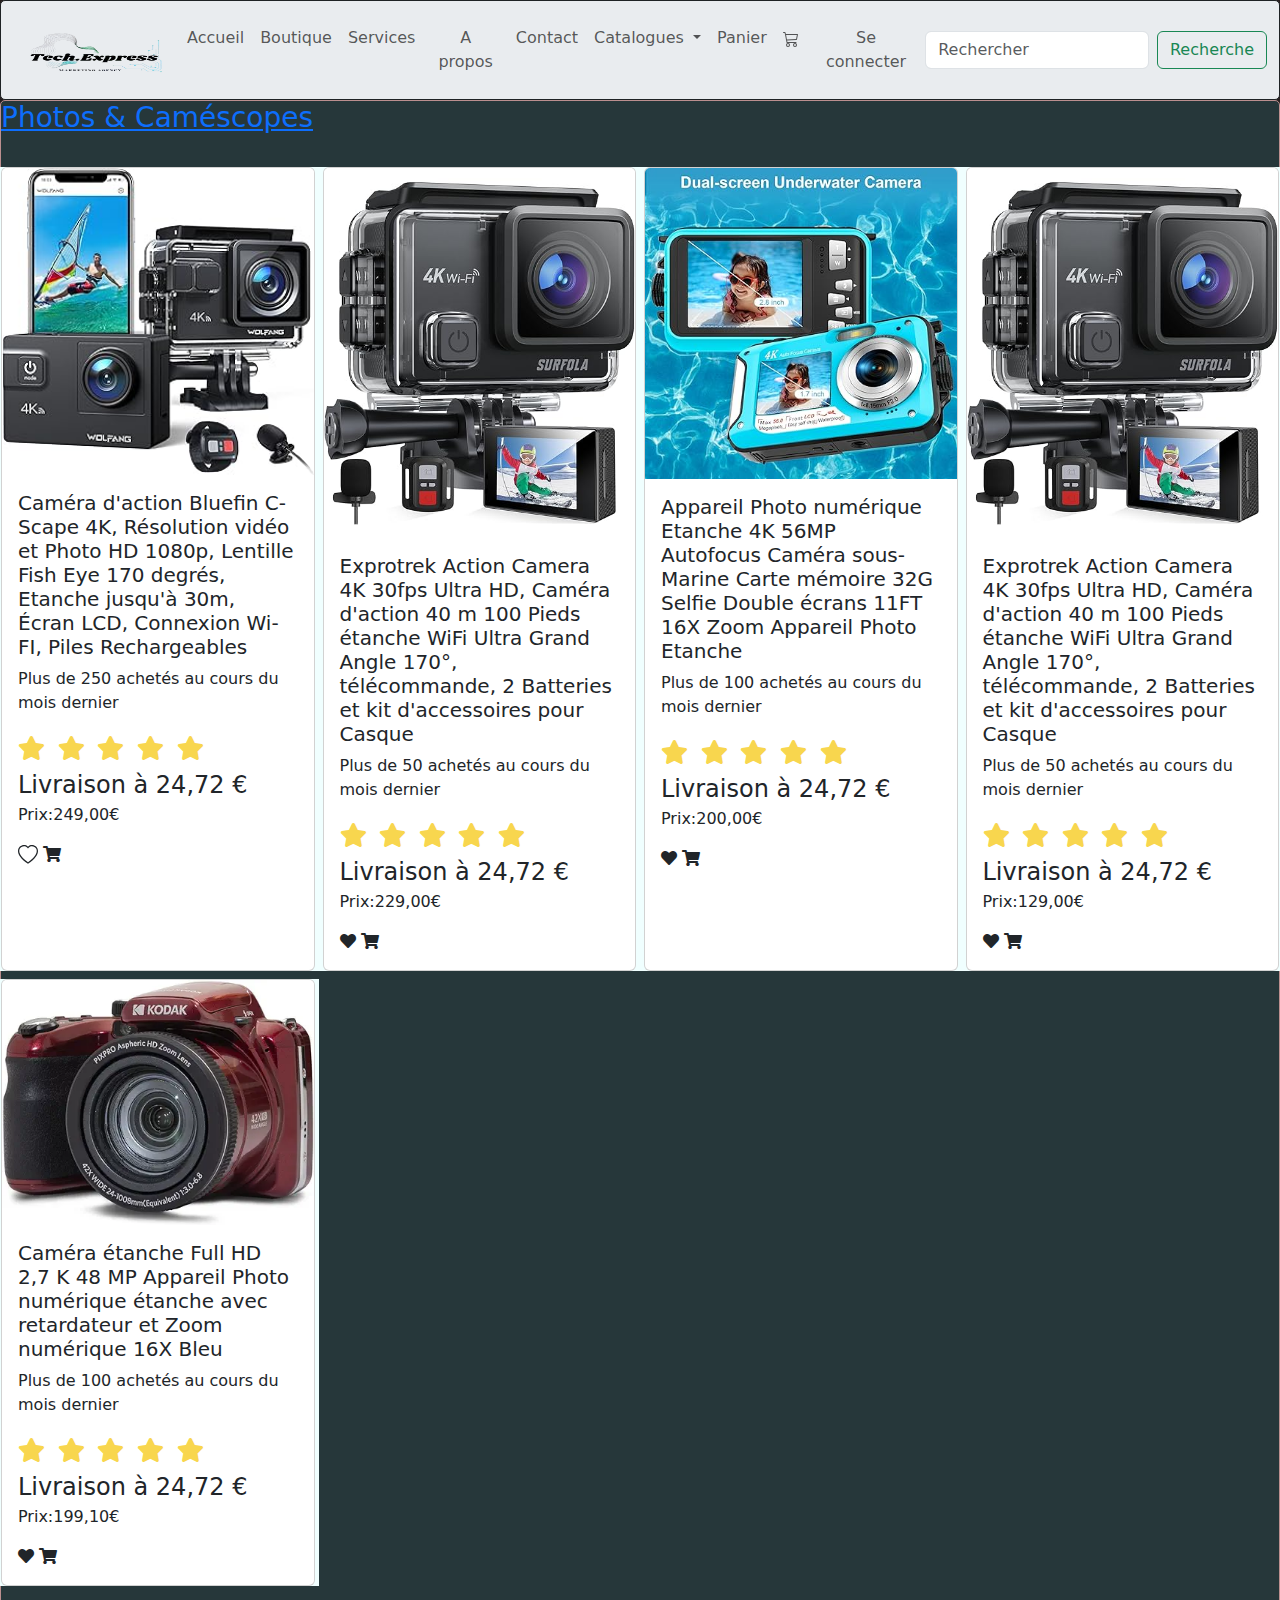
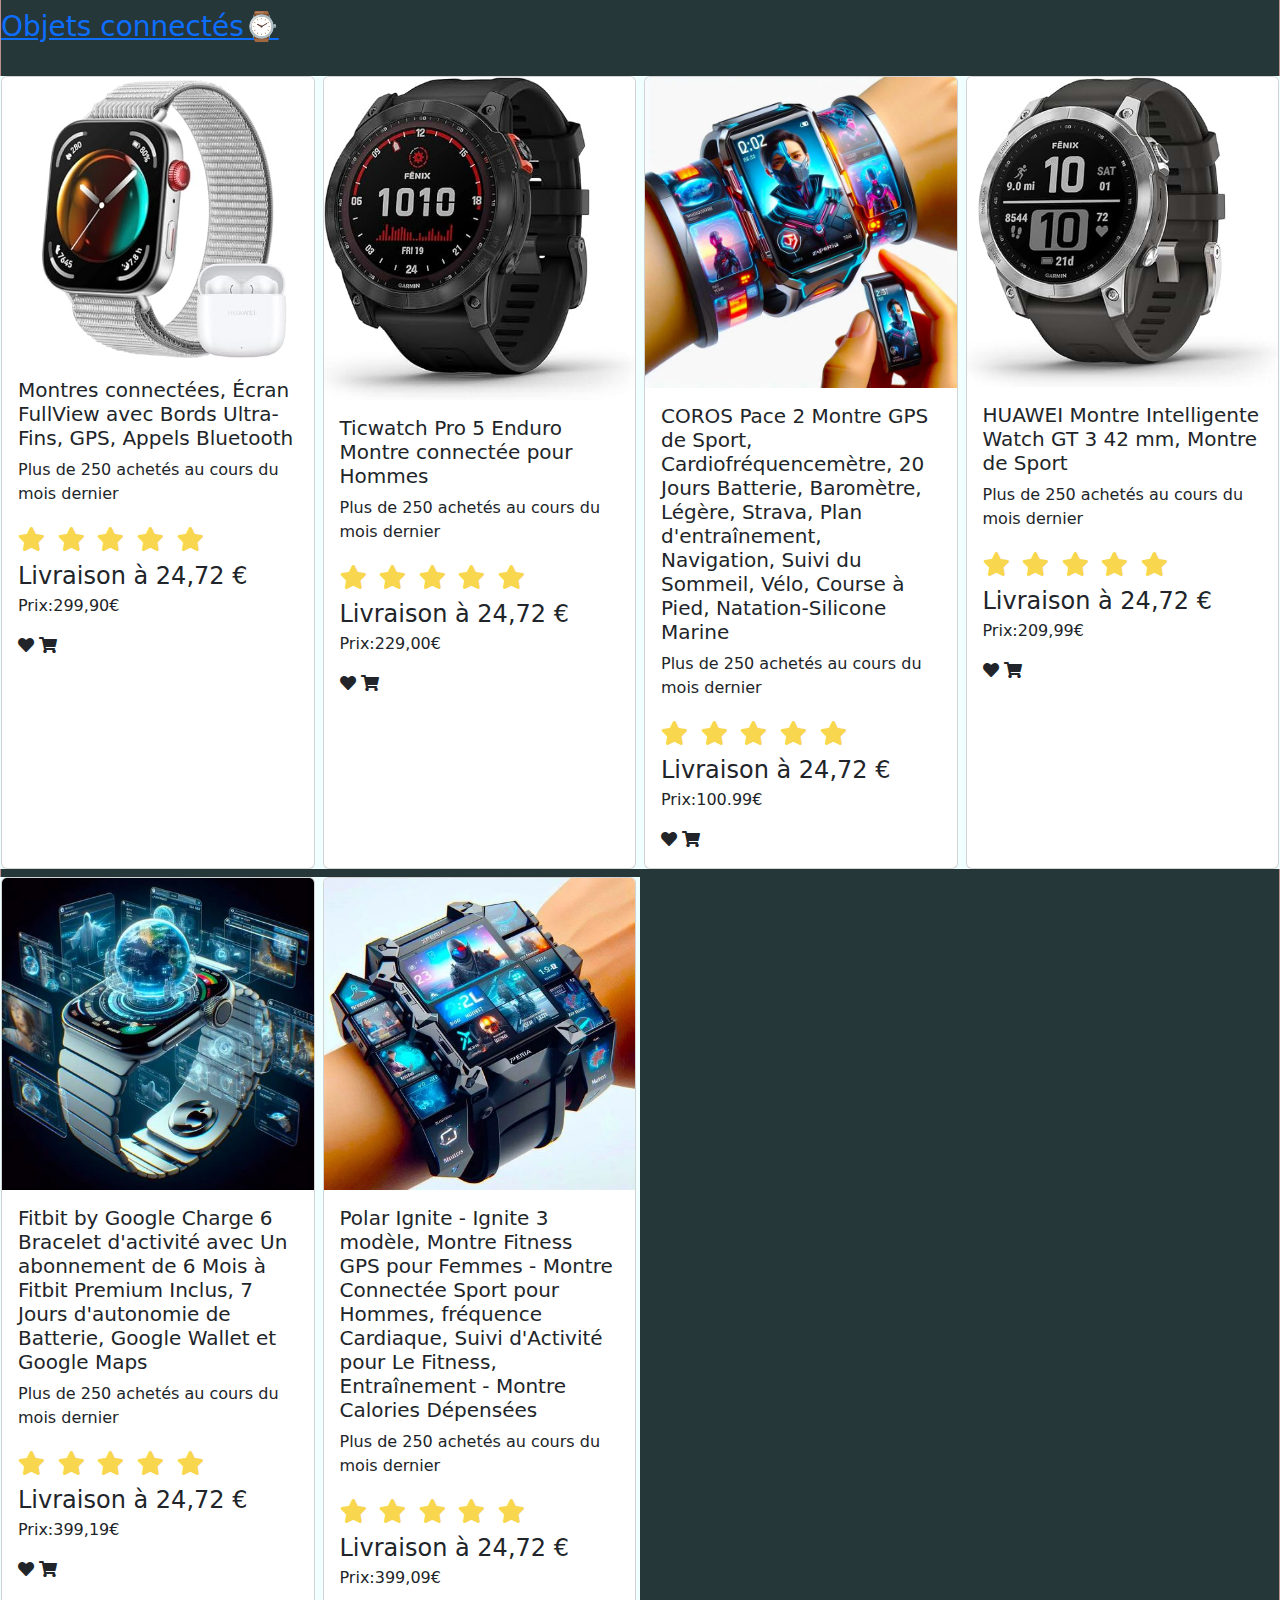
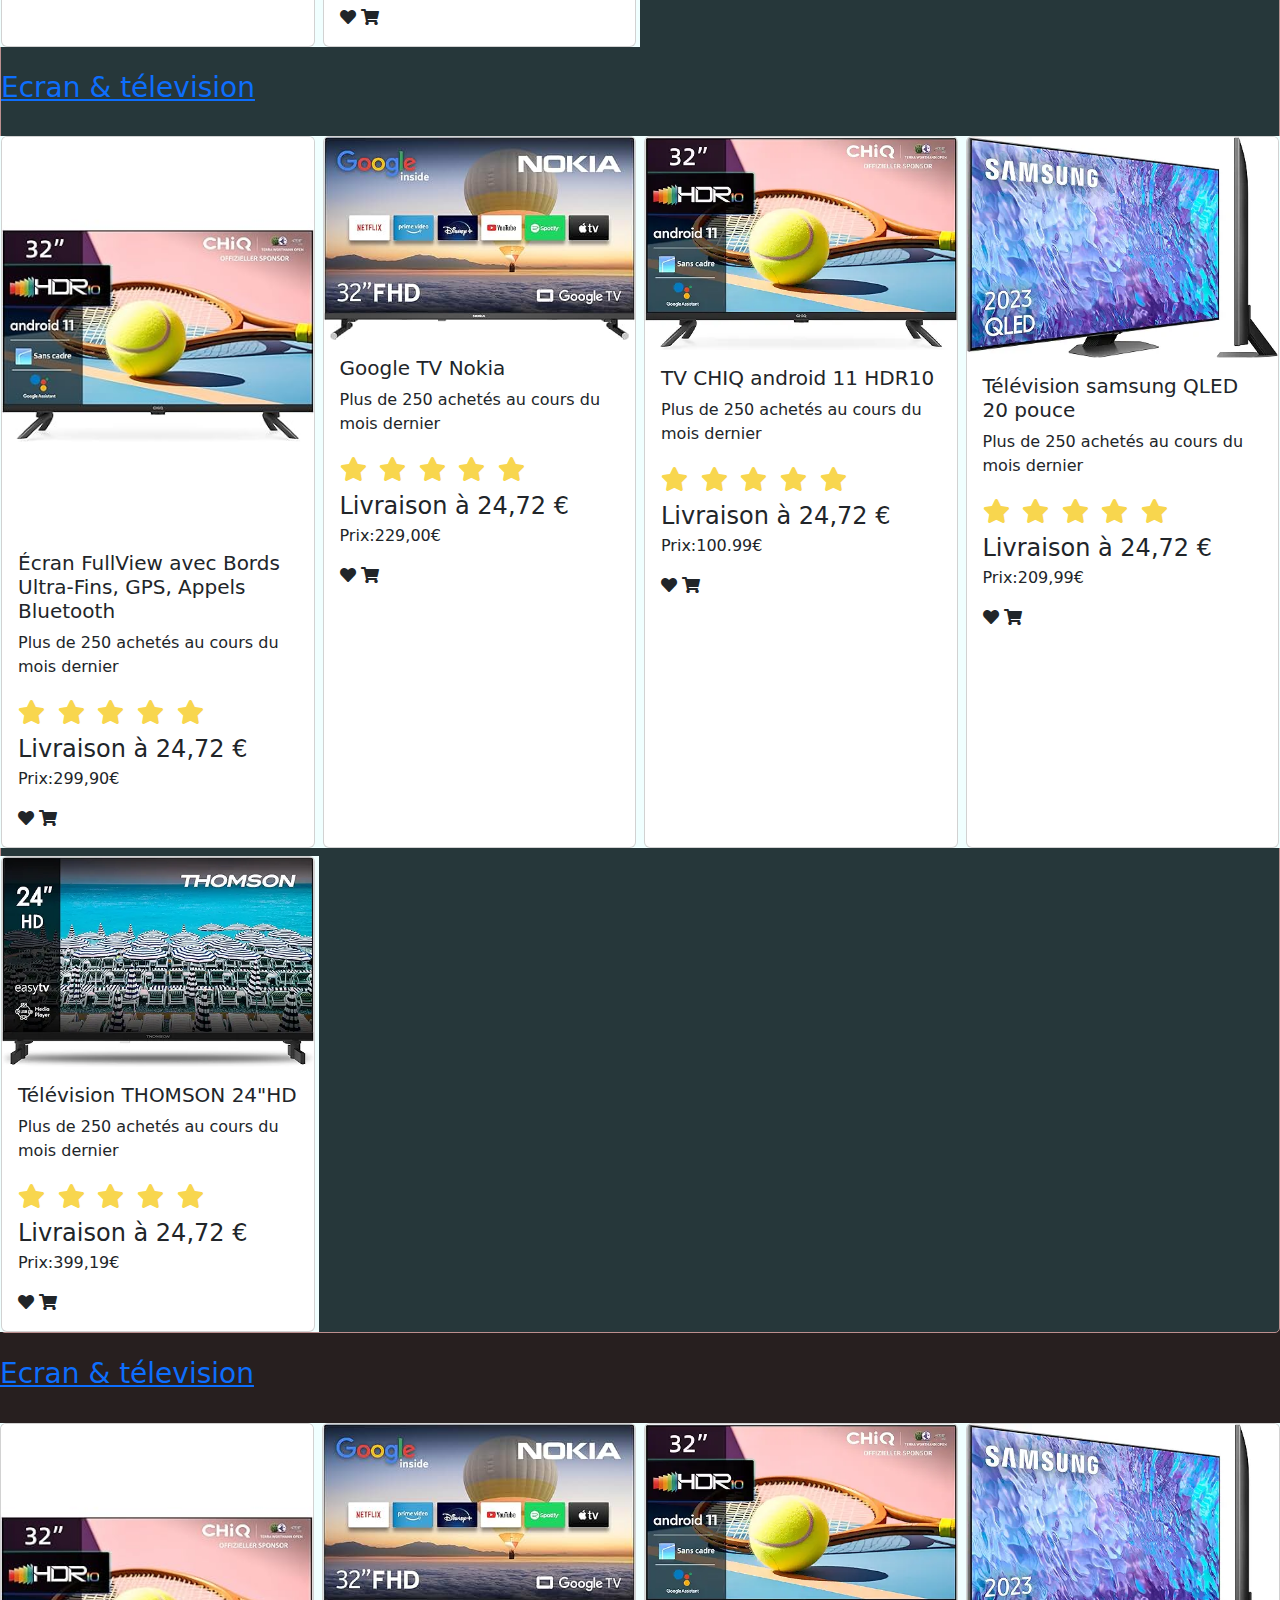
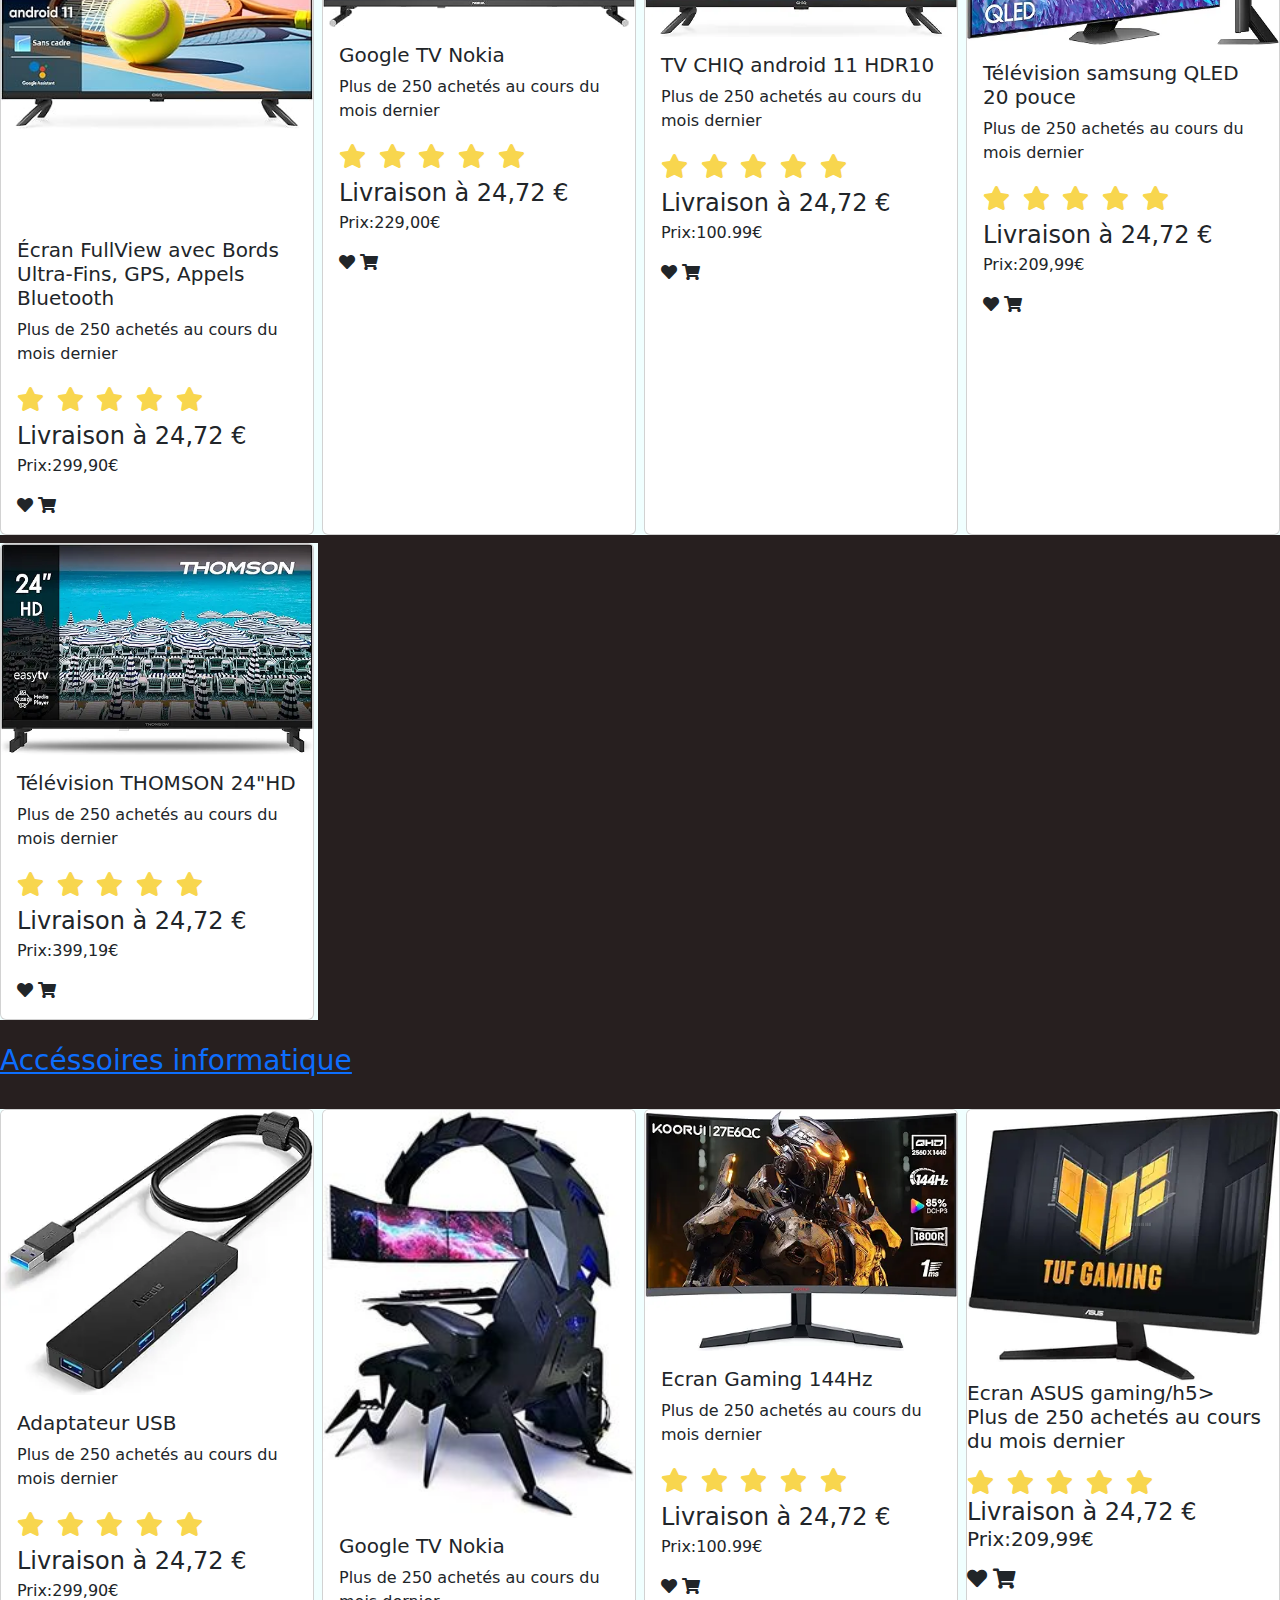
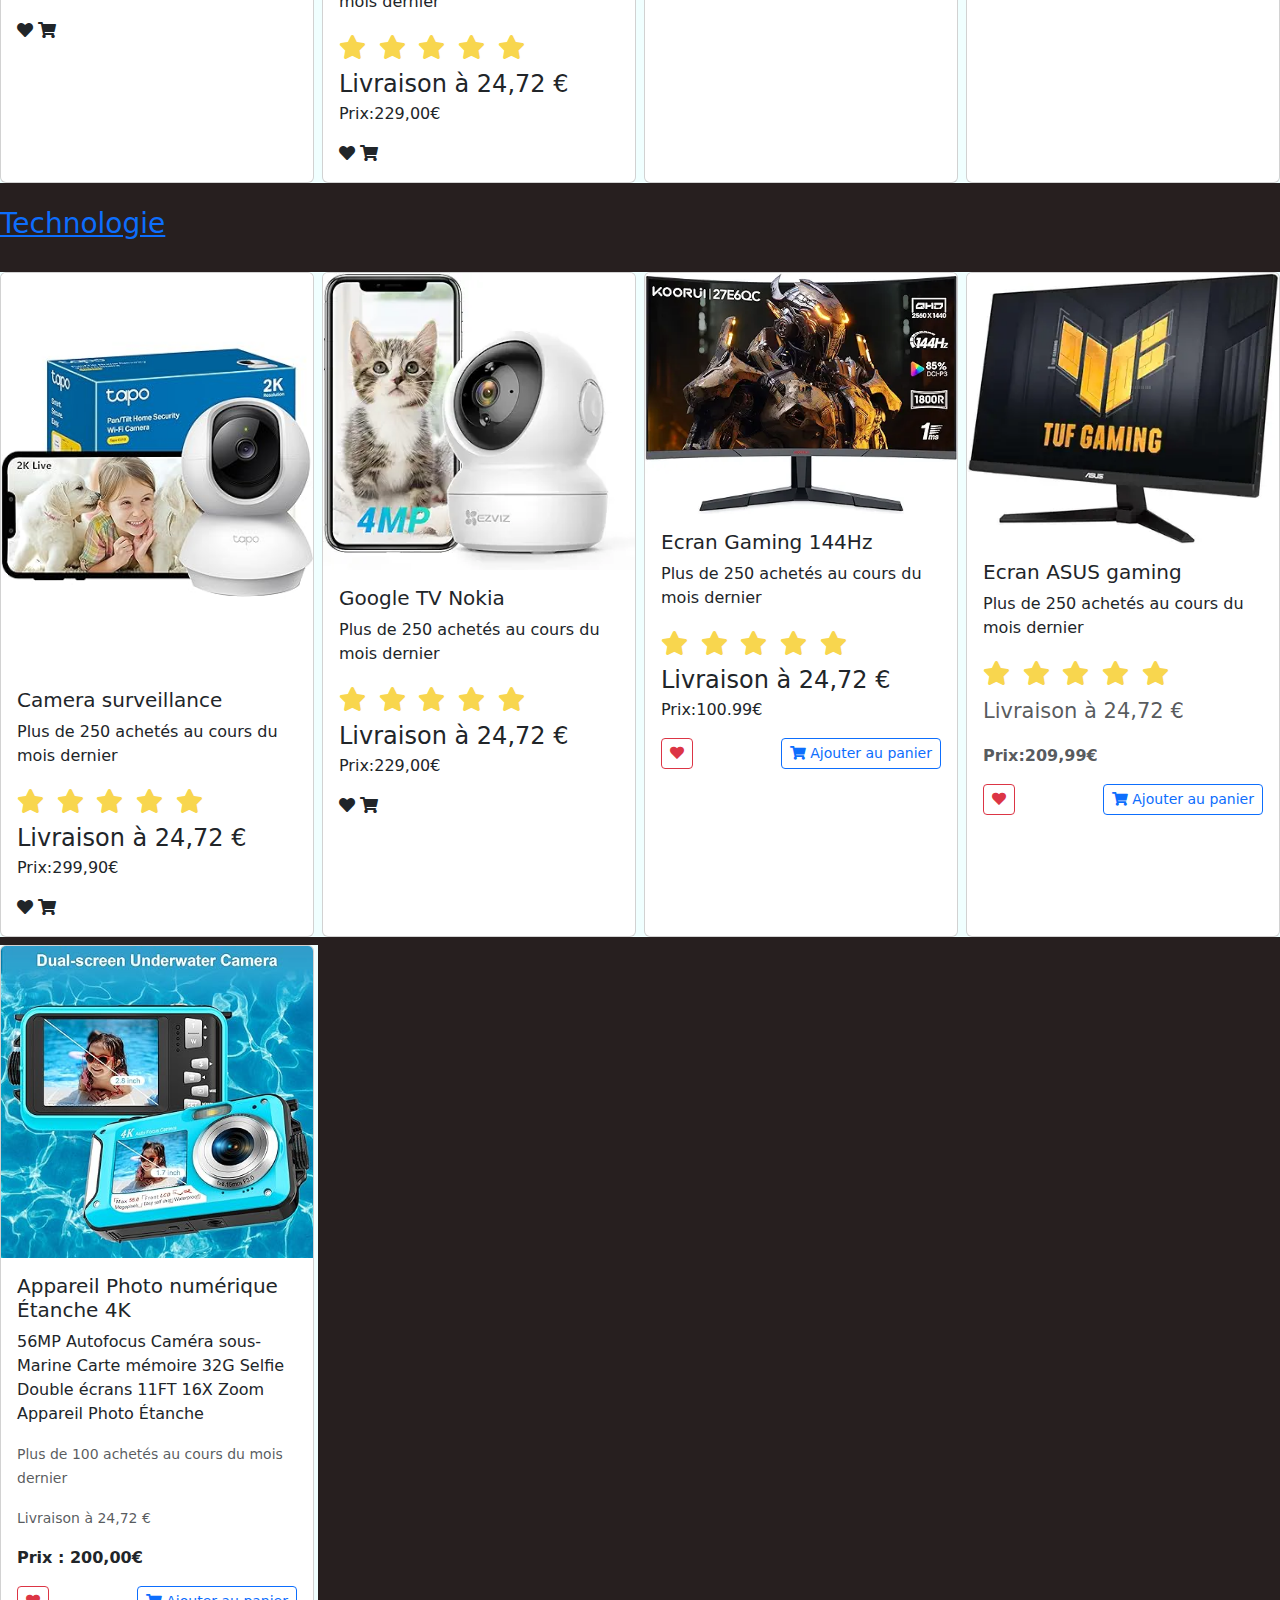
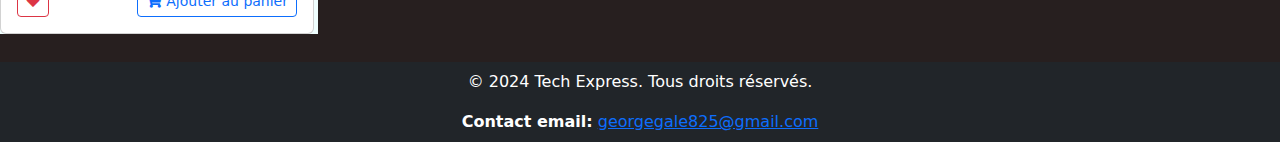
<file: index.html>
<!DOCTYPE html>
<html lang="fr" data-bs-theme="white">
<head>
    <meta charset="UTF-8">
    <meta name="viewport" content="width=device-width, initial-scale=1.0">
    <title>Document</title>
    <link href="https://cdn.jsdelivr.net/npm/bootstrap@5.3.3/dist/css/bootstrap.min.css" rel="stylesheet" integrity="sha384-QWTKZyjpPEjISv5WaRU9OFeRpok6YctnYmDr5pNlyT2bRjXh0JMhjY6hW+ALEwIH" crossorigin="anonymous">
    <script src="https://cdn.jsdelivr.net/npm/bootstrap@5.3.3/dist/js/bootstrap.bundle.min.js" integrity="sha384-YvpcrYf0tY3lHB60NNkmXc5s9fDVZLESaAA55NDzOxhy9GkcIdslK1eN7N6jIeHz" crossorigin="anonymous"></script>
    <link rel="stylesheet" href="https://cdnjs.cloudflare.com/ajax/libs/font-awesome/5.15.3/css/all.min.css">
    <link rel="stylesheet" href="style.css" media="screen">


</head>
<body>
  <header>

  </header>

  <div>
    <nav class="navbar navbar-expand-lg bg-body-secondary fixed-top">
      <div class="container-fluid">
        <!-- Logo du site -->
        <a class="navbar-brand" href="#">
          <img src="images/Tech.Express.png" alt="Logo" height="80" width="150" class="d-inline-block align-text-top"></a>
        <!-- <a class="navbar-brand" href="#">Menu</a> -->
          <!-- Menu -->
        <button class="navbar-toggler" type="button" data-bs-toggle="collapse" data-bs-target="#navbarSupportedContent" aria-controls="navbarSupportedContent" aria-expanded="false" aria-label="Toggle navigation">
          <span class="navbar-toggler-icon"></span>
        </button>
        <div class="collapse navbar-collapse" id="navbarSupportedContent">
          <ul class="navbar-nav me-auto mb-2 mb-lg-0">
            <li class="nav-item">
              <a class="nav-link btn btn-outline-secondary" aria-current="page" href="#">Accueil</a>
            </li>
            <li class="nav-item">
              <a class="nav-link btn btn-outline-secondary" href="#">Boutique</a>
            </li>
            <li class="nav-item">
              <a class="nav-link btn btn-outline-secondary" href="#">Services</a>
            </li>
            <li class="nav-item">
              <a class="nav-link btn btn-outline-secondary" href="#">A propos</a>
            </li>
            <li class="nav-item">
              <a class="nav-link btn btn-outline-secondary" href="#contact">Contact</a>
            </li>
            <div class="nav-item dropdown">
              <a class="nav-link dropdown-toggle" href="#" role="button" data-bs-toggle="dropdown" aria-expanded="false">
                Catalogues
              </a>
            
              <ul class="dropdown-menu">
                <li><a class="dropdown-item " href="#outils">Accéssoires Technologique</a></li>
                <li><a class="dropdown-item " href="#obj">Object connecter</a></li>
                <li><a class="dropdown-item " href="#tous">Photos & caméscopes</a></li>
                <li><a class="dropdown-item " href="#TV">Television</a></li>
                <li><a class="dropdown-item " href="#telepor">Téléphone portable</a></li>
                <li><a class="dropdown-item " href="#PC">Ordinateur PC</a></li>
                <li><a class="dropdown-item " href="#ecran">Ecran</a></li>
              </ul>
            
            </div>
            <li class="nav-item">
              <a class="nav-link btn btn-outline-secondary" href="panier.html">Panier</a>
            </li>
            <li class="nav-item">
              <a class="nav-link btn btn-outline-light" href="#"><i class="bi bi-cart3"></i> <svg xmlns="http://www.w3.org/2000/svg" width="16" height="16" fill="currentColor" class="bi bi-cart3" viewBox="0 0 16 16">
                <path d="M0 1.5A.5.5 0 0 1 .5 1H2a.5.5 0 0 1 .485.379L2.89 3H14.5a.5.5 0 0 1 .49.598l-1 5a.5.5 0 0 1-.465.401l-9.397.472L4.415 11H13a.5.5 0 0 1 0 1H4a.5.5 0 0 1-.491-.408L2.01 3.607 1.61 2H.5a.5.5 0 0 1-.5-.5M3.102 4l.84 4.479 9.144-.459L13.89 4zM5 12a2 2 0 1 0 0 4 2 2 0 0 0 0-4m7 0a2 2 0 1 0 0 4 2 2 0 0 0 0-4m-7 1a1 1 0 1 1 0 2 1 1 0 0 1 0-2m7 0a1 1 0 1 1 0 2 1 1 0 0 1 0-2"/>
              </svg> <!-- Icône de panier d'achat --></a>
            </li>
            <li class="nav-item">
              <a class="nav-link btn btn-outline-secondary" href="index1.html">Se connecter</a>
            </li>
          </ul>
          <!-- Barre de recherche -->
          <form class="d-flex" role="search">
            <input class="form-control wh-100 me-2" type="search" placeholder="Rechercher" aria-label="Search">
            <button class="btn btn-outline-success" type="submit">Recherche</button>
          </form>

        </div>
      </div>
    </nav>
    <!-- Menu scroll catalogue -->
  
    <section id="all">

      
      <div id="tous"> 
        <h3><a href="#tous">Photos & Caméscopes</a></h3><br>
      </div>
      <div class="row row-cols-1 row-cols-md-4 g-2">
        <div class="col">
          <div class="card h-100">
            <img src="images/Appareil-photo1.jpg" class="card-img-top" alt="Appareil photo">
            <div class="card-body">
              <h5 class="card-title">Caméra d'action Bluefin C-Scape 4K, Résolution vidéo et Photo HD 1080p, Lentille Fish Eye 170 degrés, Etanche jusqu'à 30m, Écran LCD, Connexion Wi-FI, Piles Rechargeables</h5>
              <p class="card-text">Plus de 250 achetés au cours du mois dernier</p>
              <div class="rating">
                <span class="star"><i class="fas fa-star"></i></span>
                <span class="star"><i class="fas fa-star"></i></span>
                <span class="star"><i class="fas fa-star"></i></span>
                <span class="star"><i class="fas fa-star"></i></span>
                <span class="star"><i class="fas fa-star"></i></span>
                <p class="card-text">Livraison à 24,72 €</p>
              </div>
              <p class="card-text">Prix:249,00€</p>
              <i class="bi bi-heart" ></i>
              <svg xmlns="http://www.w3.org/2000/svg" width="20" height="20" fill="currentColor" class="bi bi-heart" viewBox="0 0 16 16">
                <path d="m8 2.748-.717-.737C5.6.281 2.514.878 1.4 3.053c-.523 1.023-.641 2.5.314 4.385.92 1.815 2.834 3.989 6.286 6.357 3.452-2.368 5.365-4.542 6.286-6.357.955-1.886.838-3.362.314-4.385C13.486.878 10.4.28 8.717 2.01zM8 15C-7.333 4.868 3.279-3.04 7.824 1.143q.09.083.176.171a3 3 0 0 1 .176-.17C12.72-3.042 23.333 4.867 8 15"/>
              </svg> <!-- Icône de coeur -->
              <i class="fas fa-shopping-cart "></i> <!-- Icône de panier d'achat -->
              
            </div>
          </div>
        </div>
        <div class="col">
          <div class="card h-100" >
            <img src="images/Appareil_photo.jpg" class="card-img-top" alt="Appareil photo">
            <div class="card-body">
              <h5 class="card-title">Exprotrek Action Camera 4K 30fps Ultra HD, Caméra d'action 40 m 100 Pieds étanche WiFi Ultra Grand Angle 170°, télécommande, 2 Batteries et kit d'accessoires pour Casque</h5>
              <p class="card-text">Plus de 50 achetés au cours du mois dernier</p>
              <div class="rating">
                <span class="star"><i class="fas fa-star"></i></span>
                <span class="star"><i class="fas fa-star"></i></span>
                <span class="star"><i class="fas fa-star"></i></span>
                <span class="star"><i class="fas fa-star"></i></span>
                <span class="star"><i class="fas fa-star"></i></span>
                <p class="card-text">Livraison à 24,72 €</p>
              </div>
              <p class="card-text">Prix:229,00€</p>
              <i class="fas fa-heart"></i> <!-- Icône de coeur -->
              <i class="fas fa-shopping-cart"></i> <!-- Icône de panier d'achat -->
              
            </div>
          </div>
        </div>
        <div class="col">
          <div class="card h-100">
            <img src="images/812fzPFyErL._AC_SX425_.jpg" class="card-img-top" alt="Appareil photo">
            <div class="card-body">
              <h5 class="card-title">Appareil Photo numérique Etanche 4K 56MP Autofocus Caméra sous-Marine Carte mémoire 32G Selfie Double écrans 11FT 16X Zoom Appareil Photo Etanche</h5>
              <p class="card-text">Plus de 100 achetés au cours du mois dernier</p>
              <div class="rating">
                <span class="star"><i class="fas fa-star"></i></span>
                <span class="star"><i class="fas fa-star"></i></span>
                <span class="star"><i class="fas fa-star"></i></span>
                <span class="star"><i class="fas fa-star"></i></span>
                <span class="star"><i class="fas fa-star"></i></span>
                <p class="card-text">Livraison à 24,72 €</p>
              </div>
              <p class="card-text">Prix:200,00€</p>
              <i class="fas fa-heart"></i> <!-- Icône de coeur -->
              <i class="fas fa-shopping-cart"></i> <!-- Icône de panier d'achat -->
              
            </div>
          </div>
        </div>
        <div class="col">
          <div class="card h-100">
            <img src="images/Appareil_photo.jpg" class="card-img-top" alt="Appareil photo">
            <div class="card-body">
              <h5 class="card-title">Exprotrek Action Camera 4K 30fps Ultra HD, Caméra d'action 40 m 100 Pieds étanche WiFi Ultra Grand Angle 170°, télécommande, 2 Batteries et kit d'accessoires pour Casque</h5>
              <p class="card-text">Plus de 50 achetés au cours du mois dernier</p>
              <div class="rating">
                <span class="star"><i class="fas fa-star"></i></span>
                <span class="star"><i class="fas fa-star"></i></span>
                <span class="star"><i class="fas fa-star"></i></span>
                <span class="star"><i class="fas fa-star"></i></span>
                <span class="star"><i class="fas fa-star"></i></span>
                <p class="card-text">Livraison à 24,72 €</p>
              </div>
              <p class="card-text">Prix:129,00€</p>
              <i class="fas fa-heart"></i> <!-- Icône de coeur -->
              <i class="fas fa-shopping-cart"></i> <!-- Icône de panier d'achat -->
              
            </div>
          </div>
        </div>
        <div class="col">
          <div class="card h-100">
            <img src="images/Appareil_photo4.webp" class="card-img-top" alt="Appareil photo">
            <div class="card-body">
              <h5 class="card-title">Caméra étanche Full HD 2,7 K 48 MP  Appareil Photo numérique étanche avec retardateur et Zoom numérique 16X Bleu</h5>
              <p class="card-text">Plus de 100 achetés au cours du mois dernier</p>
              <div class="rating">
                <span class="star"><i class="fas fa-star"></i></span>
                <span class="star"><i class="fas fa-star"></i></span>
                <span class="star"><i class="fas fa-star"></i></span>
                <span class="star"><i class="fas fa-star"></i></span>
                <span class="star"><i class="fas fa-star"></i></span>
                <p class="card-text">Livraison à 24,72 €</p>
              </div>
              <p class="card-text">Prix:199,10€</p>
              <i class="fas fa-heart"></i> <!-- Icône de coeur -->
              <i class="fas fa-shopping-cart"></i> <!-- Icône de panier d'achat -->
              
            </div>
          </div>
        </div>
      </div><br>
      

      <!-- Object connecter -->
      
      <div id="obj">
        <h3><a href="#obj">Objets connectés⌚</a></h3><br>
      </div>
      <div class="row row-cols-1 row-cols-md-4 g-2">
        <div class="col">
          <div class="card h-100">
            <img src="images/Montre_connect.jpg" class="card-img-top" alt="Montre connecté">
            <div class="card-body">
              <h5 class="card-title">Montres connectées, Écran FullView avec Bords Ultra-Fins, GPS, Appels Bluetooth</h5>
              <p class="card-text">Plus de 250 achetés au cours du mois dernier</p>
              <div class="rating">
                <span class="star"><i class="fas fa-star"></i></span>
                <span class="star"><i class="fas fa-star"></i></span>
                <span class="star"><i class="fas fa-star"></i></span>
                <span class="star"><i class="fas fa-star"></i></span>
                <span class="star"><i class="fas fa-star"></i></span>
                <p class="card-text">Livraison à 24,72 €</p>
              </div>
              <p class="card-text">Prix:299,90€</p>
              <i class="fas fa-heart"></i> <!-- Icône de coeur -->
              <i class="fas fa-shopping-cart "></i> <!-- Icône de panier d'achat -->
              
            </div>
          </div>
        </div>
        <div class="col">
          <div class="card h-100" >
            <img src="images/Montre_connect1.jpg" class="card-img-top" alt="Montre connecté" >
            <div class="card-body">
              <h5 class="card-title">Ticwatch Pro 5 Enduro Montre connectée pour Hommes</h5>
              <p class="card-text">Plus de 250 achetés au cours du mois dernier</p>
              <div class="rating">
                <span class="star"><i class="fas fa-star"></i></span>
                <span class="star"><i class="fas fa-star"></i></span>
                <span class="star"><i class="fas fa-star"></i></span>
                <span class="star"><i class="fas fa-star"></i></span>
                <span class="star"><i class="fas fa-star"></i></span>
                <p class="card-text">Livraison à 24,72 €</p>
              </div>
              <p class="card-text">Prix:229,00€</p>
              <i class="fas fa-heart"></i> <!-- Icône de coeur -->
              <i class="fas fa-shopping-cart"></i> <!-- Icône de panier d'achat -->
              
            </div>
          </div>
        </div>
        <div class="col">
          <div class="card h-100">
            <img src="images/Montre_connect5.jpg" class="card-img-top" alt="Montre connecté">
            <div class="card-body">
              <h5 class="card-title">COROS Pace 2 Montre GPS de Sport, Cardiofréquencemètre, 20 Jours Batterie, Baromètre, Légère, Strava, Plan d'entraînement, Navigation, Suivi du Sommeil, Vélo, Course à Pied, Natation-Silicone Marine</h5>
              <p class="card-text">Plus de 250 achetés au cours du mois dernier</p>
              <div class="rating">
                <span class="star"><i class="fas fa-star"></i></span>
                <span class="star"><i class="fas fa-star"></i></span>
                <span class="star"><i class="fas fa-star"></i></span>
                <span class="star"><i class="fas fa-star"></i></span>
                <span class="star"><i class="fas fa-star"></i></span>
                <p class="card-text">Livraison à 24,72 €</p>
              </div>
              <p class="card-text">Prix:100.99€</p>
              <i class="fas fa-heart"></i> <!-- Icône de coeur -->
              <i class="fas fa-shopping-cart"></i> <!-- Icône de panier d'achat -->
              
            </div>
          </div>
        </div>
        <div class="col">
          <div class="card h-100">
            <img src="images/Montre_connect2.jpg" class="card-img-top" alt="Montre connectée">
            <div class="card-body">
              <h5 class="card-title">HUAWEI Montre Intelligente Watch GT 3 42 mm, Montre de Sport</h5>
              <p class="card-text">Plus de 250 achetés au cours du mois dernier</p>
              <div class="rating">
                <span class="star"><i class="fas fa-star"></i></span>
                <span class="star"><i class="fas fa-star"></i></span>
                <span class="star"><i class="fas fa-star"></i></span>
                <span class="star"><i class="fas fa-star"></i></span>
                <span class="star"><i class="fas fa-star"></i></span>
                <p class="card-text">Livraison à 24,72 €</p>
              </div>
              <p class="card-text">Prix:209,99€</p>
              <i class="fas fa-heart"></i> <!-- Icône de coeur -->
              <i class="fas fa-shopping-cart"></i> <!-- Icône de panier d'achat -->
              
            </div>
          </div>
        </div>
        <div class="col">
          <div class="card h-100">
            <img src="images/Montre_connect3.jpg" class="card-img-top" alt="Montre connecté">
            <div class="card-body">
              <h5 class="card-title">Fitbit by Google Charge 6 Bracelet d'activité avec Un abonnement de 6 Mois à Fitbit Premium Inclus, 7 Jours d'autonomie de Batterie, Google Wallet et Google Maps</h5>
              <p class="card-text">Plus de 250 achetés au cours du mois dernier</p>
              <div class="rating">
                <span class="star"><i class="fas fa-star"></i></span>
                <span class="star"><i class="fas fa-star"></i></span>
                <span class="star"><i class="fas fa-star"></i></span>
                <span class="star"><i class="fas fa-star"></i></span>
                <span class="star"><i class="fas fa-star"></i></span>
                <p class="card-text">Livraison à 24,72 €</p>
              </div>
              <p class="card-text">Prix:399,19€</p>
              <i class="fas fa-heart"></i> <!-- Icône de coeur -->
              <i class="fas fa-shopping-cart"></i> <!-- Icône de panier d'achat -->
              
            </div>
          </div>
        </div>
        <div class="col">
          <div class="card h-100">
            <img src="images/Montre_connect4.jpg" class="card-img-top" alt="Montre connecté">
            <div class="card-body">
              <h5 class="card-title">Polar Ignite - Ignite 3 modèle, Montre Fitness GPS pour Femmes - Montre Connectée Sport pour Hommes, fréquence Cardiaque, Suivi d'Activité pour Le Fitness, Entraînement - Montre Calories Dépensées</h5>
              <p class="card-text">Plus de 250 achetés au cours du mois dernier</p>
              <div class="rating">
                <span class="star"><i class="fas fa-star"></i></span>
                <span class="star"><i class="fas fa-star"></i></span>
                <span class="star"><i class="fas fa-star"></i></span>
                <span class="star"><i class="fas fa-star"></i></span>
                <span class="star"><i class="fas fa-star"></i></span>
                <p class="card-text">Livraison à 24,72 €</p>
              </div>
              <p class="card-text">Prix:399,09€</p>
              <i class="fas fa-heart"></i> <!-- Icône de coeur -->
              <i class="fas fa-shopping-cart"></i> <!-- Icône de panier d'achat -->
              
            </div>
          </div>
        </div>
      </div><br>

      <!-- Ecran -->

      <div id="ecran TV">
        <h3><a href="#ecran TV">Ecran & télevision</a></h3><br>
      </div>
      <div class="row row-cols-1 row-cols-md-4 g-2">
        <div class="col">
          <div class="card h-100">
            <img src="images/TV_chiq.jpg" class="card-img-top" alt="Ecran & Télévision">
            <div class="card-body">
              <h5 class="card-title">Écran FullView avec Bords Ultra-Fins, GPS, Appels Bluetooth</h5>
              <p class="card-text">Plus de 250 achetés au cours du mois dernier</p>
              <div class="rating">
                <span class="star"><i class="fas fa-star"></i></span>
                <span class="star"><i class="fas fa-star"></i></span>
                <span class="star"><i class="fas fa-star"></i></span>
                <span class="star"><i class="fas fa-star"></i></span>
                <span class="star"><i class="fas fa-star"></i></span>
                <p class="card-text">Livraison à 24,72 €</p>
              </div>
              <p class="card-text">Prix:299,90€</p>
              <i class="fas fa-heart"></i> <!-- Icône de coeur -->
              <i class="fas fa-shopping-cart "></i> <!-- Icône de panier d'achat -->
              
            </div>
          </div>
        </div>
        <div class="col">
          <div class="card h-100" >
            <img src="images/TV_nokia.jpg" class="card-img-top" alt="Ecran & Télévision" >
            <div class="card-body">
              <h5 class="card-title">Google TV Nokia</h5>
              <p class="card-text">Plus de 250 achetés au cours du mois dernier</p>
              <div class="rating">
                <span class="star"><i class="fas fa-star"></i></span>
                <span class="star"><i class="fas fa-star"></i></span>
                <span class="star"><i class="fas fa-star"></i></span>
                <span class="star"><i class="fas fa-star"></i></span>
                <span class="star"><i class="fas fa-star"></i></span>
                <p class="card-text">Livraison à 24,72 €</p>
              </div>
              <p class="card-text">Prix:229,00€</p>
              <i class="fas fa-heart"></i> <!-- Icône de coeur -->
              <i class="fas fa-shopping-cart"></i> <!-- Icône de panier d'achat -->
              
            </div>
          </div>
        </div>
        <div class="col">
          <div class="card h-100">
            <img src="images/television_chiq.webp" class="card-img-top" alt="Ecran & Télévision">
            <div class="card-body">
              <h5 class="card-title">TV CHIQ android 11 HDR10</h5>
              <p class="card-text">Plus de 250 achetés au cours du mois dernier</p>
              <div class="rating">
                <span class="star"><i class="fas fa-star"></i></span>
                <span class="star"><i class="fas fa-star"></i></span>
                <span class="star"><i class="fas fa-star"></i></span>
                <span class="star"><i class="fas fa-star"></i></span>
                <span class="star"><i class="fas fa-star"></i></span>
                <p class="card-text">Livraison à 24,72 €</p>
              </div>
              <p class="card-text">Prix:100.99€</p>
              <i class="fas fa-heart"></i> <!-- Icône de coeur -->
              <i class="fas fa-shopping-cart"></i> <!-- Icône de panier d'achat -->
              
            </div>
          </div>
        </div>
        <div class="col">
          <div class="card h-100">
            <img src="images/Television_samsung.webp" class="card-img-top" alt="Ecran & Télévision">
            <div class="card-body">
              <h5 class="card-title">Télévision samsung QLED 20 pouce</h5>
              <p class="card-text">Plus de 250 achetés au cours du mois dernier</p>
              <div class="rating">
                <span class="star"><i class="fas fa-star"></i></span>
                <span class="star"><i class="fas fa-star"></i></span>
                <span class="star"><i class="fas fa-star"></i></span>
                <span class="star"><i class="fas fa-star"></i></span>
                <span class="star"><i class="fas fa-star"></i></span>
                <p class="card-text">Livraison à 24,72 €</p>
              </div>
              <p class="card-text">Prix:209,99€</p>
              <i class="fas fa-heart"></i> <!-- Icône de coeur -->
              <i class="fas fa-shopping-cart"></i> <!-- Icône de panier d'achat -->
              
            </div>
          </div>
        </div>
        <div class="col">
          <div class="card h-100">
            <img src="images/Television_thomson.webp" class="card-img-top" alt="Ecran & Télévision">
            <div class="card-body">
              <h5 class="card-title">Télévision THOMSON 24"HD</h5>
              <p class="card-text">Plus de 250 achetés au cours du mois dernier</p>
              <div class="rating">
                <span class="star"><i class="fas fa-star"></i></span>
                <span class="star"><i class="fas fa-star"></i></span>
                <span class="star"><i class="fas fa-star"></i></span>
                <span class="star"><i class="fas fa-star"></i></span>
                <span class="star"><i class="fas fa-star"></i></span>
                <p class="card-text">Livraison à 24,72 €</p>
              </div>
              <p class="card-text">Prix:399,19€</p>
              <i class="fas fa-heart"></i> <!-- Icône de coeur -->
              <i class="fas fa-shopping-cart"></i> <!-- Icône de panier d'achat -->
              
            </div>
          </div>
        </div>
        
        </div>
      </div><br>
      <div id="obj">
        <h3><a href="#tous">Ecran & télevision</a></h3><br>
      </div>
      <div class="row row-cols-1 row-cols-md-4 g-2">
        <div class="col">
          <div class="card h-100">
            <img src="images/TV_chiq.jpg" class="card-img-top" alt="Ecran & Télévision">
            <div class="card-body">
              <h5 class="card-title">Écran FullView avec Bords Ultra-Fins, GPS, Appels Bluetooth</h5>
              <p class="card-text">Plus de 250 achetés au cours du mois dernier</p>
              <div class="rating">
                <span class="star"><i class="fas fa-star"></i></span>
                <span class="star"><i class="fas fa-star"></i></span>
                <span class="star"><i class="fas fa-star"></i></span>
                <span class="star"><i class="fas fa-star"></i></span>
                <span class="star"><i class="fas fa-star"></i></span>
                <p class="card-text">Livraison à 24,72 €</p>
              </div>
              <p class="card-text">Prix:299,90€</p>
              <i class="fas fa-heart"></i> <!-- Icône de coeur -->
              <i class="fas fa-shopping-cart "></i> <!-- Icône de panier d'achat -->
              
            </div>
          </div>
        </div>
        <div class="col">
          <div class="card h-100" >
            <img src="images/TV_nokia.jpg" class="card-img-top" alt="Ecran & Télévision" >
            <div class="card-body">
              <h5 class="card-title">Google TV Nokia</h5>
              <p class="card-text">Plus de 250 achetés au cours du mois dernier</p>
              <div class="rating">
                <span class="star"><i class="fas fa-star"></i></span>
                <span class="star"><i class="fas fa-star"></i></span>
                <span class="star"><i class="fas fa-star"></i></span>
                <span class="star"><i class="fas fa-star"></i></span>
                <span class="star"><i class="fas fa-star"></i></span>
                <p class="card-text">Livraison à 24,72 €</p>
              </div>
              <p class="card-text">Prix:229,00€</p>
              <i class="fas fa-heart"></i> <!-- Icône de coeur -->
              <i class="fas fa-shopping-cart"></i> <!-- Icône de panier d'achat -->
              
            </div>
          </div>
        </div>
        <div class="col">
          <div class="card h-100">
            <img src="images/television_chiq.webp" class="card-img-top" alt="Ecran & Télévision">
            <div class="card-body">
              <h5 class="card-title">TV CHIQ android 11 HDR10</h5>
              <p class="card-text">Plus de 250 achetés au cours du mois dernier</p>
              <div class="rating">
                <span class="star"><i class="fas fa-star"></i></span>
                <span class="star"><i class="fas fa-star"></i></span>
                <span class="star"><i class="fas fa-star"></i></span>
                <span class="star"><i class="fas fa-star"></i></span>
                <span class="star"><i class="fas fa-star"></i></span>
                <p class="card-text">Livraison à 24,72 €</p>
              </div>
              <p class="card-text">Prix:100.99€</p>
              <i class="fas fa-heart"></i> <!-- Icône de coeur -->
              <i class="fas fa-shopping-cart"></i> <!-- Icône de panier d'achat -->
              
            </div>
          </div>
        </div>
        <div class="col">
          <div class="card h-100">
            <img src="images/Television_samsung.webp" class="card-img-top" alt="Ecran & Télévision">
            <div class="card-body">
              <h5 class="card-title">Télévision samsung QLED 20 pouce</h5>
              <p class="card-text">Plus de 250 achetés au cours du mois dernier</p>
              <div class="rating">
                <span class="star"><i class="fas fa-star"></i></span>
                <span class="star"><i class="fas fa-star"></i></span>
                <span class="star"><i class="fas fa-star"></i></span>
                <span class="star"><i class="fas fa-star"></i></span>
                <span class="star"><i class="fas fa-star"></i></span>
                <p class="card-text">Livraison à 24,72 €</p>
              </div>
              <p class="card-text">Prix:209,99€</p>
              <i class="fas fa-heart"></i> <!-- Icône de coeur -->
              <i class="fas fa-shopping-cart"></i> <!-- Icône de panier d'achat -->
              
            </div>
          </div>
        </div>
        <div class="col">
          <div class="card h-100">
            <img src="images/Television_thomson.webp" class="card-img-top" alt="Ecran & Télévision">
            <div class="card-body">
              <h5 class="card-title">Télévision THOMSON 24"HD</h5>
              <p class="card-text">Plus de 250 achetés au cours du mois dernier</p>
              <div class="rating">
                <span class="star"><i class="fas fa-star"></i></span>
                <span class="star"><i class="fas fa-star"></i></span>
                <span class="star"><i class="fas fa-star"></i></span>
                <span class="star"><i class="fas fa-star"></i></span>
                <span class="star"><i class="fas fa-star"></i></span>
                <p class="card-text">Livraison à 24,72 €</p>
              </div>
              <p class="card-text">Prix:399,19€</p>
              <i class="fas fa-heart"></i> <!-- Icône de coeur -->
              <i class="fas fa-shopping-cart"></i> <!-- Icône de panier d'achat -->
              
            </div>
          </div>
        </div>
        
        </div>
      </div><br>

      <!-- outils informatique -->

      <div id="outils"></div>
        <h3><a href="#outils">Accéssoires informatique</a></h3><br>
      </div>
      <div class="row row-cols-1 row-cols-md-4 g-2">
        <div class="col">
          <div class="card h-100">
            <img src="images/Adaptateur.webp" class="card-img-top" alt="USB">
            <div class="card-body">
              <h5 class="card-title">Adaptateur USB</h5>
              <p class="card-text">Plus de 250 achetés au cours du mois dernier</p>
              <div class="rating">
                <span class="star"><i class="fas fa-star"></i></span>
                <span class="star"><i class="fas fa-star"></i></span>
                <span class="star"><i class="fas fa-star"></i></span>
                <span class="star"><i class="fas fa-star"></i></span>
                <span class="star"><i class="fas fa-star"></i></span>
                <p class="card-text">Livraison à 24,72 €</p>
              </div>
              <p class="card-text">Prix:299,90€</p>
              <i class="fas fa-heart"></i> <!-- Icône de coeur -->
              <i class="fas fa-shopping-cart "></i> <!-- Icône de panier d'achat -->
              
            </div>
          </div>
        </div>
        <div class="col">
          <div class="card h-100" >
            <img src="images/Bureau_complet_gameur.jpg" class="card-img-top" alt="Bureau gameur" >
            <div class="card-body">
              <h5 class="card-title">Google TV Nokia</h5>
              <p class="card-text">Plus de 250 achetés au cours du mois dernier</p>
              <div class="rating">
                <span class="star"><i class="fas fa-star"></i></span>
                <span class="star"><i class="fas fa-star"></i></span>
                <span class="star"><i class="fas fa-star"></i></span>
                <span class="star"><i class="fas fa-star"></i></span>
                <span class="star"><i class="fas fa-star"></i></span>
                <p class="card-text">Livraison à 24,72 €</p>
              </div>
              <p class="card-text">Prix:229,00€</p>
              <i class="fas fa-heart"></i> <!-- Icône de coeur -->
              <i class="fas fa-shopping-cart"></i> <!-- Icône de panier d'achat -->
              
            </div>
          </div>
        </div>
        <div class="col">
          <div class="card h-100">
            <img src="images/Ecran_gameur1.webp" class="card-img-top" alt="Ecran">
            <div class="card-body">
              <h5 class="card-title">Ecran Gaming 144Hz</h5>
              <p class="card-text">Plus de 250 achetés au cours du mois dernier</p>
              <div class="rating">
                <span class="star"><i class="fas fa-star"></i></span>
                <span class="star"><i class="fas fa-star"></i></span>
                <span class="star"><i class="fas fa-star"></i></span>
                <span class="star"><i class="fas fa-star"></i></span>
                <span class="star"><i class="fas fa-star"></i></span>
                <p class="card-text">Livraison à 24,72 €</p>
              </div>
              <p class="card-text">Prix:100.99€</p>
              <i class="fas fa-heart"></i> <!-- Icône de coeur -->
              <i class="fas fa-shopping-cart"></i> <!-- Icône de panier d'achat -->
              
            </div>
          </div>
        </div>
        <div class="col">
          <div class="card h-100">
            <img src="images/Ecran_gaming.webp" class="card-img-top" alt="Ecran_gameur
            <div class="card-body">
              <h5 class="card-title">Ecran ASUS gaming/h5>
              <p class="card-text">Plus de 250 achetés au cours du mois dernier</p>
              <div class="rating">
                <span class="star"><i class="fas fa-star"></i></span>
                <span class="star"><i class="fas fa-star"></i></span>
                <span class="star"><i class="fas fa-star"></i></span>
                <span class="star"><i class="fas fa-star"></i></span>
                <span class="star"><i class="fas fa-star"></i></span>
                <p class="card-text">Livraison à 24,72 €</p>
              </div>
              <p class="card-text">Prix:209,99€</p>
              <i class="fas fa-heart"></i> <!-- Icône de coeur -->
              <i class="fas fa-shopping-cart"></i> <!-- Icône de panier d'achat -->
              
            </div>
          </div>
        </div>
      </div><br>

      <!-- Tech -->

      <div id="outils"></div>
        <h3><a href="#outils">Technologie</a></h3><br>
      </div>
      <div class="row row-cols-1 row-cols-md-4 g-2">
        <div class="col">
          <div class="card h-100">
            <img src="images/Camera_surveillance.jpg" class="card-img-top" alt="Camera">
            <div class="card-body">
              <h5 class="card-title">Camera surveillance</h5>
              <p class="card-text">Plus de 250 achetés au cours du mois dernier</p>
              <div class="rating">
                <span class="star"><i class="fas fa-star"></i></span>
                <span class="star"><i class="fas fa-star"></i></span>
                <span class="star"><i class="fas fa-star"></i></span>
                <span class="star"><i class="fas fa-star"></i></span>
                <span class="star"><i class="fas fa-star"></i></span>
                <p class="card-text">Livraison à 24,72 €</p>
              </div>
              <p class="card-text">Prix:299,90€</p>
              <i class="fas fa-heart"></i> <!-- Icône de coeur -->
              <i class="fas fa-shopping-cart "></i> <!-- Icône de panier d'achat -->
              
            </div>
          </div>
        </div>
        <div class="col">
          <div class="card h-100" >
            <img src="images/Camera_surveillance1.webp" class="card-img-top" alt="Camera" >
            <div class="card-body">
              <h5 class="card-title">Google TV Nokia</h5>
              <p class="card-text">Plus de 250 achetés au cours du mois dernier</p>
              <div class="rating">
                <span class="star"><i class="fas fa-star"></i></span>
                <span class="star"><i class="fas fa-star"></i></span>
                <span class="star"><i class="fas fa-star"></i></span>
                <span class="star"><i class="fas fa-star"></i></span>
                <span class="star"><i class="fas fa-star"></i></span>
                <p class="card-text">Livraison à 24,72 €</p>
              </div>
              <p class="card-text">Prix:229,00€</p>
              <i class="fas fa-heart"></i> <!-- Icône de coeur -->
              <i class="fas fa-shopping-cart"></i> <!-- Icône de panier d'achat -->
              
            </div>
          </div>
        </div>
        <div class="col">
          <div class="card h-100">
            <img src="images/Ecran_gameur1.webp" class="card-img-top" alt="Ecran">
            <div class="card-body">
              <h5 class="card-title">Ecran Gaming 144Hz</h5>
              <p class="card-text">Plus de 250 achetés au cours du mois dernier</p>
              <div class="rating">
                <span class="star"><i class="fas fa-star"></i></span>
                <span class="star"><i class="fas fa-star"></i></span>
                <span class="star"><i class="fas fa-star"></i></span>
                <span class="star"><i class="fas fa-star"></i></span>
                <span class="star"><i class="fas fa-star"></i></span>
                <p class="card-text">Livraison à 24,72 €</p>
              </div>
              <p class="card-text">Prix:100.99€</p>
              <div class="d-flex justify-content-between align-items-center"> 
                <button class="btn btn-outline-danger btn-sm"> 
                  <i class="fas fa-heart"></i> 
                </button> 
                <button class="btn btn-outline-primary btn-sm"> 
                  <i class="fas fa-shopping-cart"></i> Ajouter au panier 
                </button> 
              </div>
              
            </div>
          </div>
        </div>
        <div class="col">
          <div class="card h-100">
            <img src="images/Ecran_gaming.webp" class="card-img-top" alt="Ecran_gameur">
            <div class="card-body">
              <h5 class="card-title">Ecran ASUS gaming</h5>
              <p class="card-text">Plus de 250 achetés au cours du mois dernier</p>
              <div class="rating">
                <span class="star"><i class="fas fa-star"></i></span>
                <span class="star"><i class="fas fa-star"></i></span>
                <span class="star"><i class="fas fa-star"></i></span>
                <span class="star"><i class="fas fa-star"></i></span>
                <span class="star"><i class="fas fa-star"></i></span>
                <p class="text-muted"><small>Livraison à 24,72 €</small> </p>
              </div>
              <p class="text-muted"><strong>Prix:209,99€</strong></p>
              <div class="d-flex justify-content-between align-items-center"> 
                <button class="btn btn-outline-danger btn-sm"> 
                  <i class="fas fa-heart"></i> 
                </button> 
                <button class="btn btn-outline-primary btn-sm"> 
                  <i class="fas fa-shopping-cart"></i> Ajouter au panier 
                </button> 
              </div>
              
            </div>
          </div>
        </div>

        <div class="col"> <div class="card h-100"> <img src="images/812fzPFyErL._AC_SX425_.jpg" class="card-img-top" alt="Appareil photo"> <div class="card-body"> <h5 class="card-title">Appareil Photo numérique Étanche 4K</h5> <p class="card-text">56MP Autofocus Caméra sous-Marine Carte mémoire 32G Selfie Double écrans 11FT 16X Zoom Appareil Photo Étanche</p> <p class="card-text"><small class="text-muted">Plus de 100 achetés au cours du mois dernier</small></p> <p class="card-text"><small class="text-muted">Livraison à 24,72 €</small></p> <p class="card-text"><strong>Prix : 200,00€</strong></p> <div class="d-flex justify-content-between align-items-center"> <button class="btn btn-outline-danger btn-sm"> <i class="fas fa-heart"></i> </button> <button class="btn btn-outline-primary btn-sm"> <i class="fas fa-shopping-cart"></i> Ajouter au panier </button> </div> </div> </div> </div>
      </div><br>

    </section>

  
  
    <footer class="bg-dark text-white text-center py-2 mt-1">
      <div class="container">
          <p>&copy; 2024 Tech Express. Tous droits réservés.</p>
          <div id="contact">
              <label for="mail"><strong>Contact email: </strong></label>
              <a href="mailto:georgegale825@gmail.com">georgegale825@gmail.com</a>
          </div>
      </div>
  </footer>
  </div>

  <script src="https://code.jquery.com/jquery-3.5.1.slim.min.js"></script>
  <script src="https://cdn.jsdelivr.net/npm/@popperjs/core@2.9.3/dist/umd/popper.min.js"></script>
  <script src="https://stackpath.bootstrapcdn.com/bootstrap/4.5.2/js/bootstrap.min.js"></script>
</body>
</html>
</file>
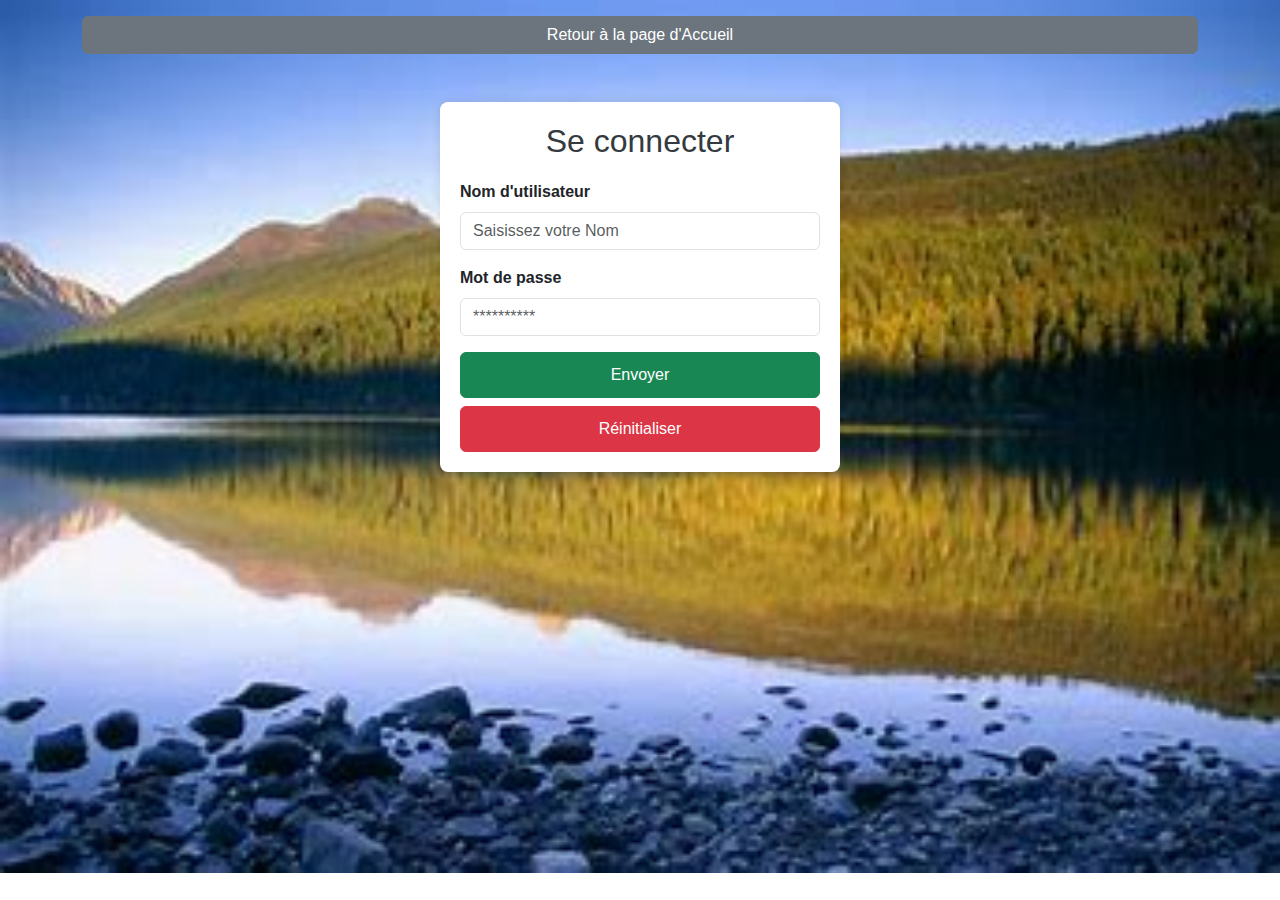
<file: index1.html>
<!DOCTYPE html>
<html lang="fr">
<head>
    <meta charset="UTF-8">
    <meta name="viewport" content="width=device-width, initial-scale=1.0">
    <title>Connexion</title>
    <link href="https://cdn.jsdelivr.net/npm/bootstrap@5.3.3/dist/css/bootstrap.min.css" rel="stylesheet" integrity="sha384-QWTKZyjpPEjISv5WaRU9OFeRpok6YctnYmDr5pNlyT2bRjXh0JMhjY6hW+ALEwIH" crossorigin="anonymous">
    <link rel="stylesheet" href="stylegr.css">
</head>
<body>
    <div class="container">
        <a href="index.html" class="btn btn-secondary mt-3">Retour à la page d'Accueil</a>
        <div class="form-container mt-5">
            <form action="#" method="get">
                <fieldset>
                    <h2 class="text-center">Se connecter</h2>
                    <div class="mb-3">
                        <label for="txt_user" class="form-label"><strong>Nom d'utilisateur</strong></label>
                        <input type="text" id="txt_user" name="txt_user" placeholder="Saisissez votre Nom" minlength="3" maxlength="15" class="form-control" required>
                    </div>
                    <div class="mb-3">
                        <label for="txt_passe" class="form-label"><strong>Mot de passe</strong></label>
                        <input type="password" id="txt_passe" name="txt_passe" placeholder="**********" class="form-control" required>
                    </div>
                    <div class="d-grid gap-2">
                        <input type="submit" value="Envoyer" class="btn btn-success">
                        <input type="reset" value="Réinitialiser" class="btn btn-danger">
                    </div>
                </fieldset>
            </form>
        </div>
    </div>
</body>
</html>
</file>
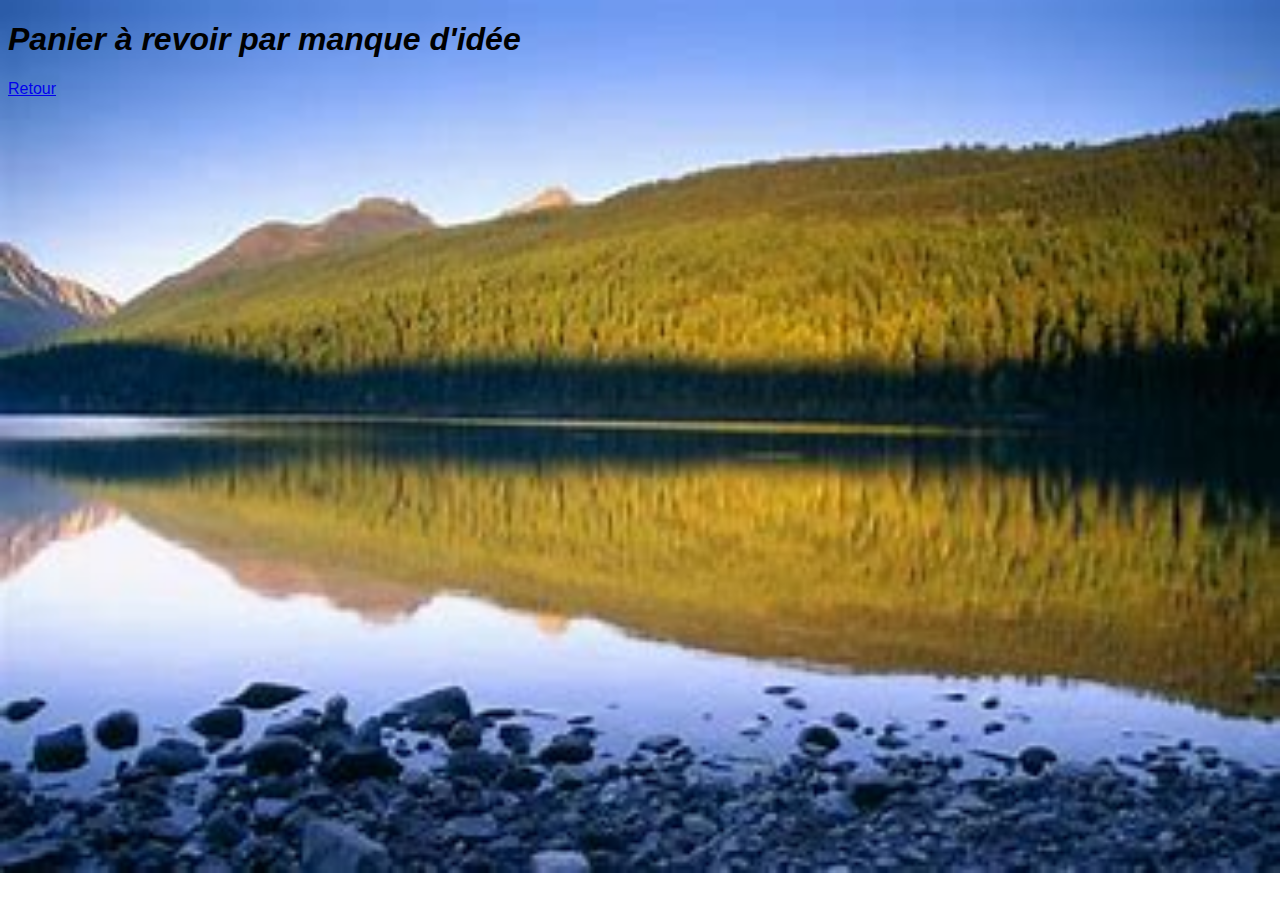
<file: panier.html>
<!DOCTYPE html>
<html lang="en">
<head>
    <meta charset="UTF-8">
    <meta name="viewport" content="width=device-width, initial-scale=1.0">
    <title>Panier</title>
    <link rel="stylesheet" href="stylegr.css">
</head>
<body>
    <h1><strong><em>Panier à revoir par manque d'idée</em></strong></h1>
    <a href="index.html">Retour</a>
</body>
</html>
</file>
<file: style.css>
body{
    background-color:rgb(39, 31, 31);
}
.rating {
    font-size:24px; /* Taille des étoiles */
}

.star {
    color: #f8d64e; /* Couleur des étoiles (jaune dans cet exemple) */
    margin-right: 5px; /* Espacement entre les étoiles */
}



nav{
    height: 100px;
    border: 1px solid rgb(30, 34, 36);
    border-radius: 5px;

}

section{
    margin-top: 100px;
    background-color: rgb(38, 55, 58);
    border: 1px solid rosybrown;
    border-radius: 5px;
}

.col{
    background-color: azure;
}
</file>
<file: stylegr.css>
body {
    font-family: Arial, sans-serif;
    background-image: url(images/image1.jpeg);
    background-repeat: no-repeat;
    background-size: cover;
}

.form-container {
    background-color: #ffffff;
    padding: 20px;
    border-radius: 8px;
    box-shadow: 0 0 10px rgba(0, 0, 0, 0.1);
    max-width: 400px;
    margin: 0 auto;
}

h2 {
    margin-bottom: 20px;
    color: #343a40;
}

label {
    font-weight: bold;
}

input[type="text"],
input[type="password"] {
    margin-bottom: 15px;
}

.d-grid {
    display: grid;
    gap: 10px;
}

.btn-success, .btn-danger {
    padding: 10px;
    font-size: 16px;
}

.btn-secondary {
    display: block;
    margin: 0 auto 20px;
    text-align: center;
}
</file>
